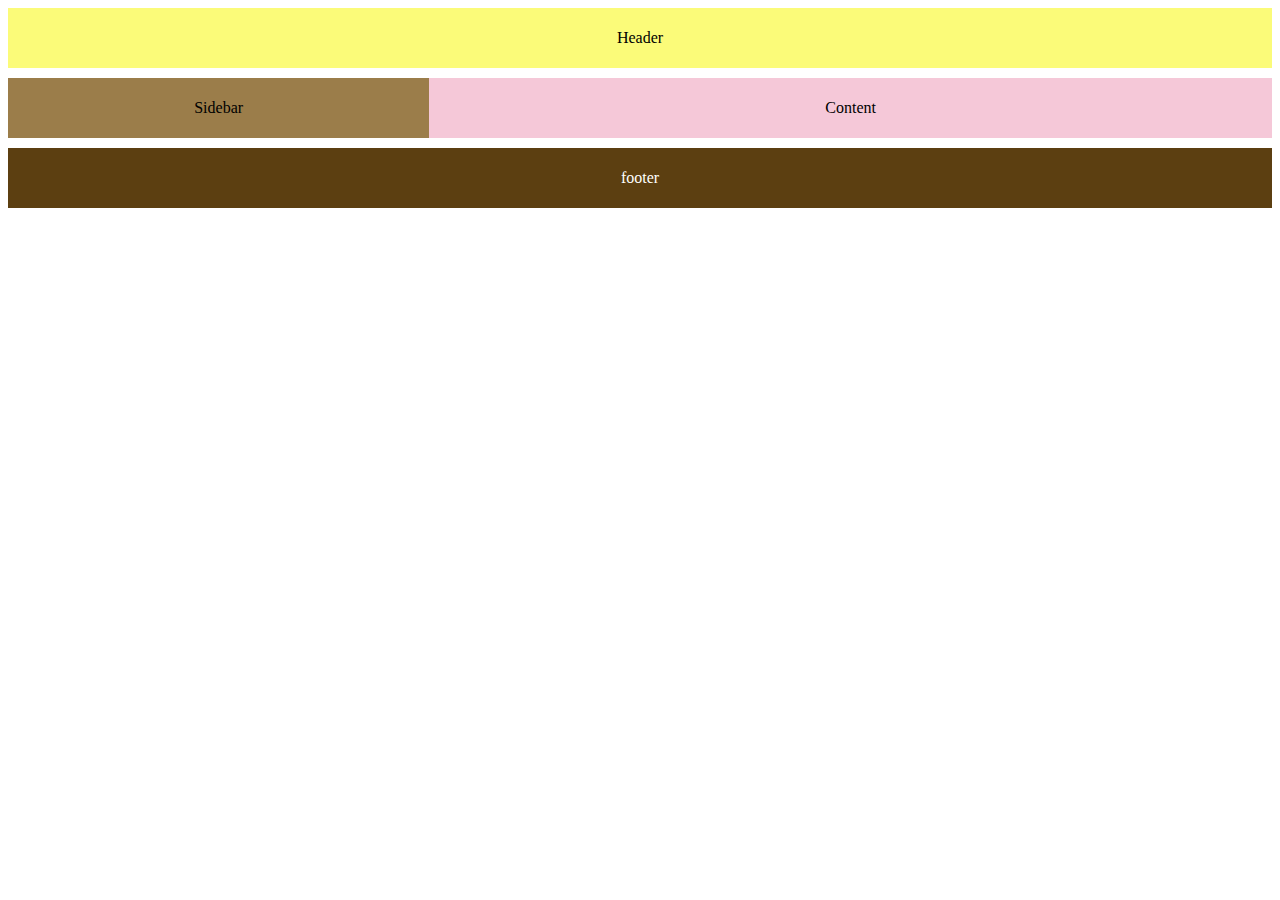
<file: index.html>
<!DOCTYPE html>
<html lang="en">
<head>
    <meta charset="UTF-8">
    <meta name="viewport" content="width=device-width, initial-scale=1.0">
    <title>Document</title>
    <link rel="stylesheet" href="grid7.css">
</head>
<body>
    <div class="container">
        <div class="o so1">Header</div>
        <div class="o so2">Sidebar</div>
        <div class="o so3">Content</div>
        <div class="o so4">footer</div>
     </div>
     
</body>
</html>
</file>
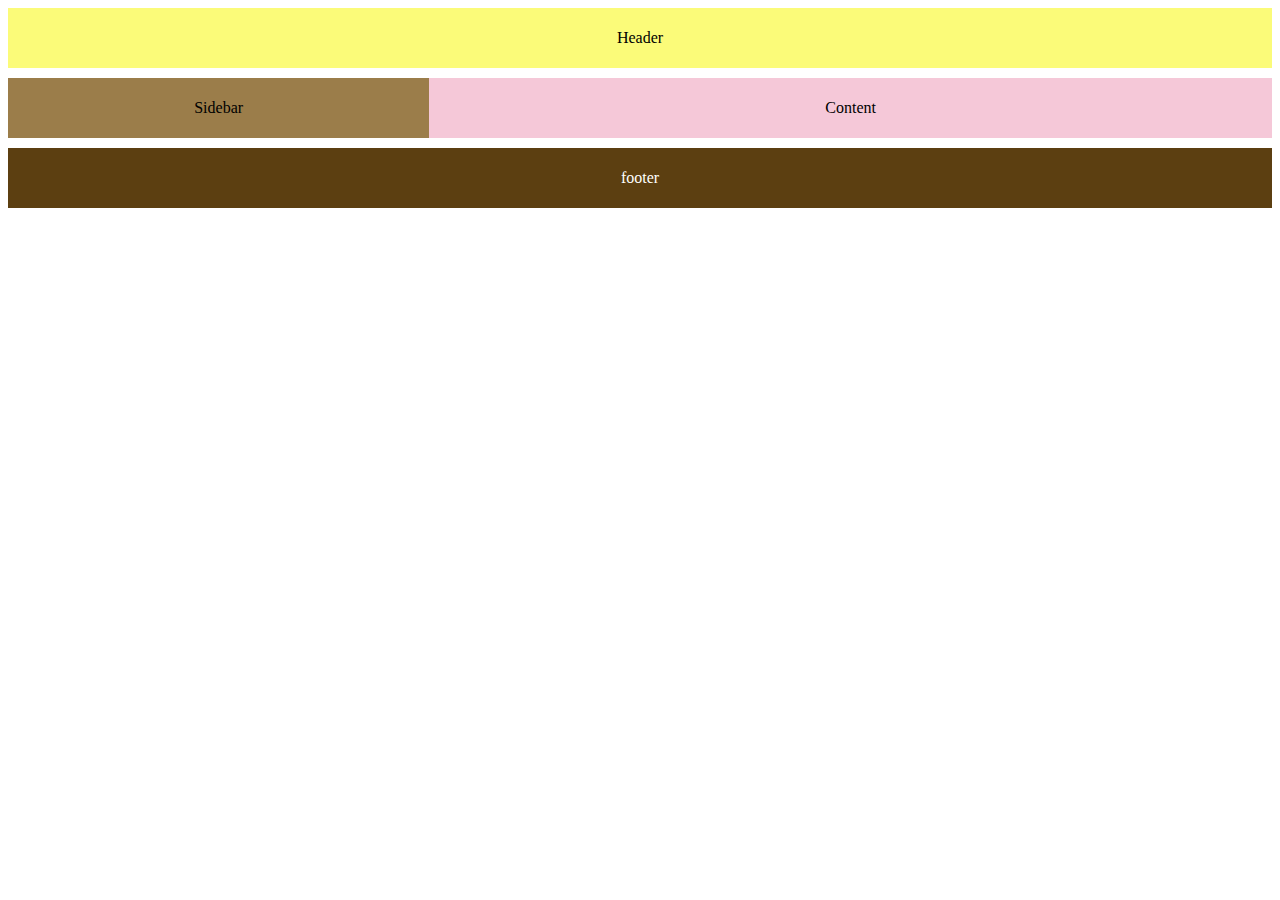
<file: grid7.html>
<!DOCTYPE html>
<html lang="en">
<head>
    <meta charset="UTF-8">
    <meta name="viewport" content="width=device-width, initial-scale=1.0">
    <title>Document</title>
    <link rel="stylesheet" href="grid7.css">
</head>
<body>
    <div class="container">
        <div class="o so1">Header</div>
        <div class="o so2">Sidebar</div>
        <div class="o so3">Content</div>
        <div class="o so4">footer</div>
     </div>
     
</body>
</html>
</file>
<file: grid7.css>
.container{
    display: grid;
    grid-template-columns: 1fr 1fr 1fr;
    row-gap: 10px;
    text-align: center;    
    grid-template-areas: 
    "aa aa aa"
    "bb cc cc"
    "dd dd dd"

}
.o{
    align-content: center;
    height: 60px;
}
.so1{
    grid-area: aa;
    background-color: rgb(251, 251, 121);
}
.so2{
    grid-area: bb;
    background-color: rgb(155, 125, 74);
}
.so3{
    grid-area: cc;
    background-color: rgb(245, 200, 216);
}
.so4{
    color: white;
    grid-area: dd;
    background-color: rgb(92, 63, 17);
}
</file>
